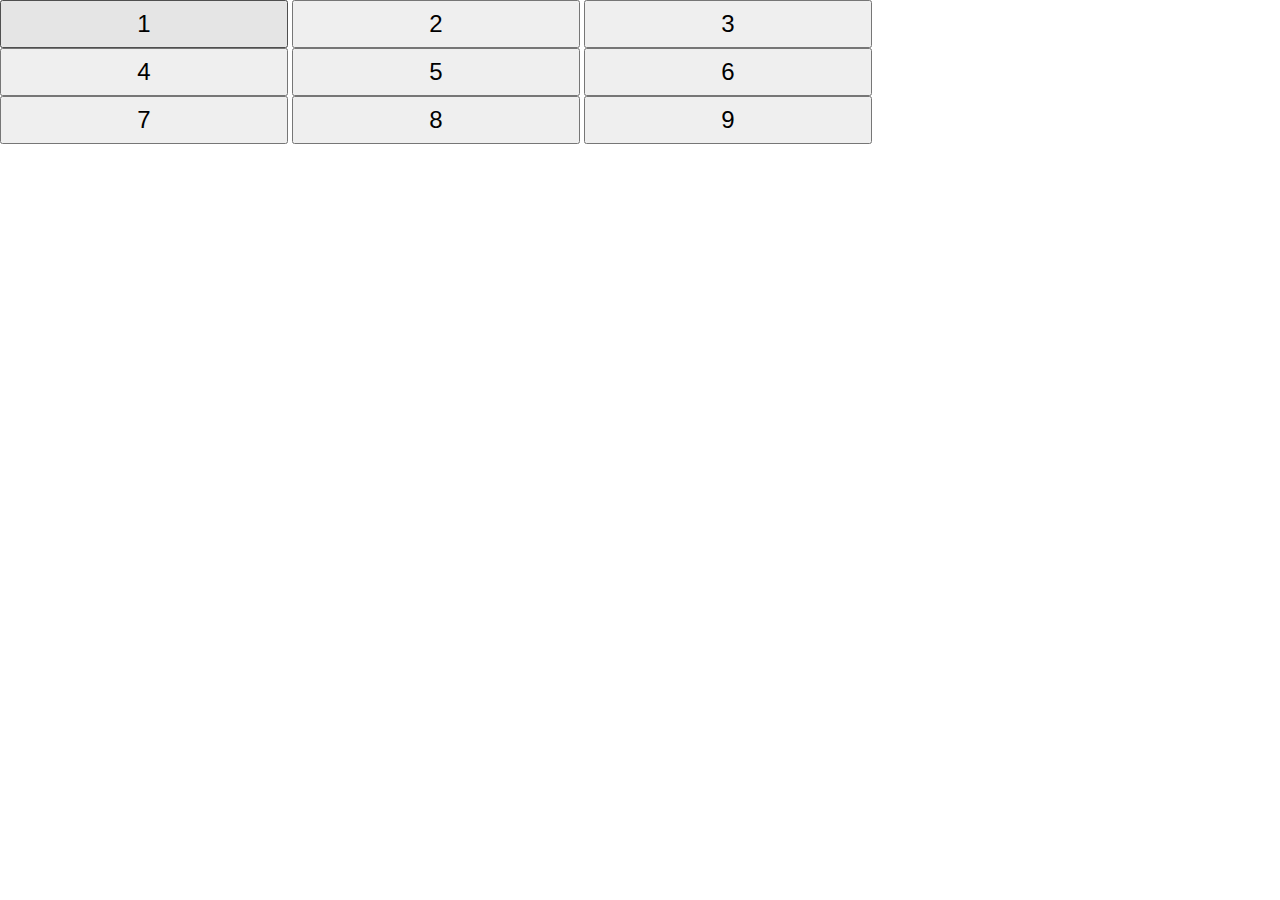
<file: buttons-container/index.html>
<!DOCTYPE html>
<html lang="pt-BR">

<head>
    <meta charset="UTF-8">
    <title>Buttons Grid</title>
    <link rel="stylesheet" href="./css/buttonsGrid.css" type="text/css">
</head>

<body>
    <div id="btns">
        <button id="btn1">1</button>
        <button id="btn2">2</button>
        <button id="btn3">3</button>
        <button id="btn4">4</button>
        <button id="btn5">5</button>
        <button id="btn6">6</button>
        <button id="btn7">7</button>
        <button id="btn8">8</button>
        <button id="btn9">9</button>
    </div>
    <script src="./js/buttonsGrid.js" type="text/javascript"></script>
</body>

</html>
</file>
<file: buttons-container/css/buttonsGrid.css>
* {
    margin: 0;
    padding: 0;
    box-sizing: border-box;
}

#btns {
    width: 75%;
}

button {
    width: 30%;
    height: 48px;
    font-size: 24px;
}
</file>
